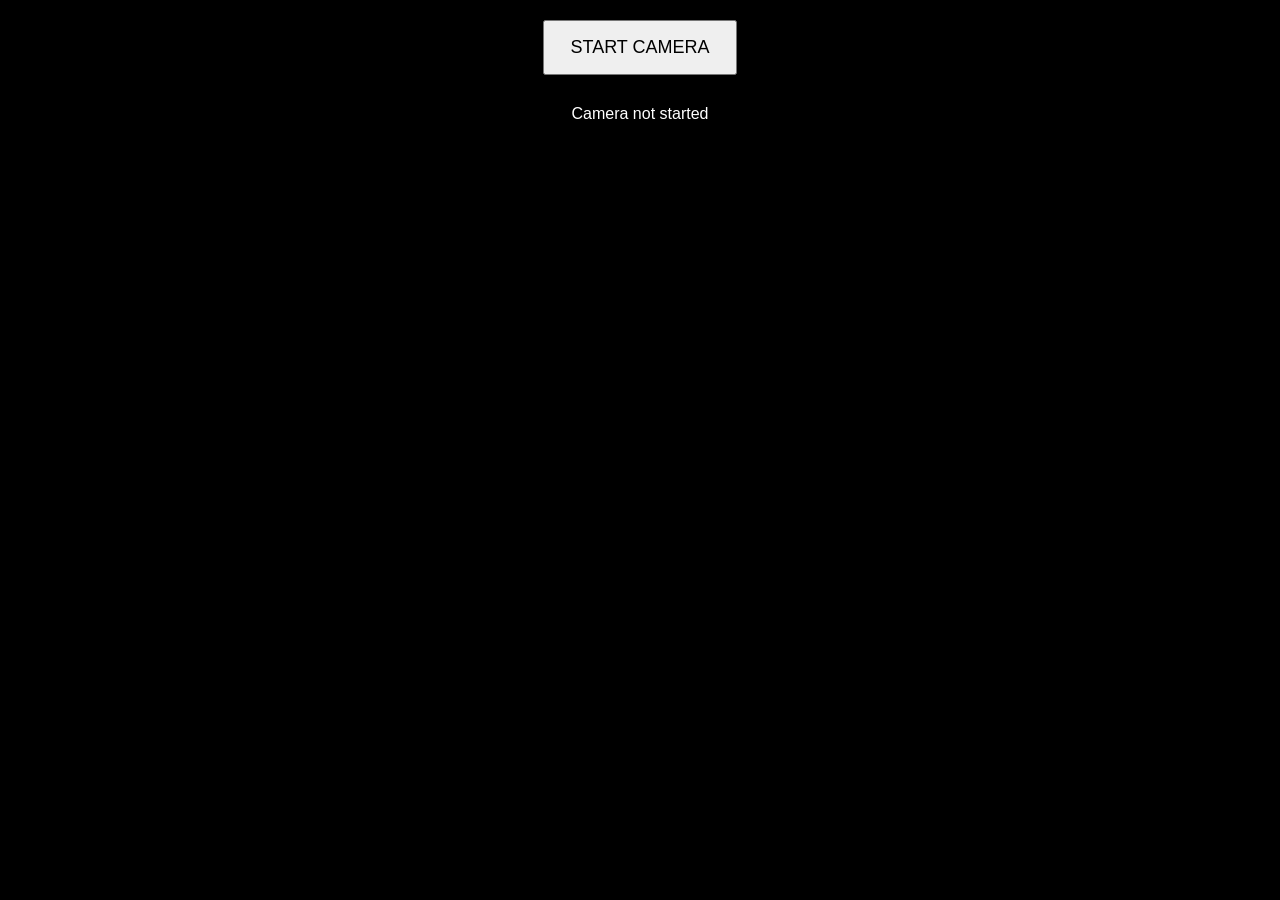
<file: camera-test.html>
<!DOCTYPE html>
<html lang="en">

<head>

    <meta charset="UTF-8">

    <meta
        name="viewport"
        content="width=device-width, initial-scale=1.0"
    >

    <title>Camera Test</title>

    <style>

        body {
            margin: 0;
            background: black;
            color: white;
            font-family: Arial, sans-serif;
            text-align: center;
        }

        button {
            margin: 20px;
            padding: 15px 25px;
            font-size: 18px;
        }

        video {
            width: 100%;
            max-width: 600px;
        }

        #status {
            padding: 10px;
        }

    </style>

</head>


<body>

    <button id="start">
        START CAMERA
    </button>

    <div id="status">
        Camera not started
    </div>

    <video
        id="video"
        autoplay
        playsinline
        muted>
    </video>


    <script>

        const button =
            document.getElementById("start");

        const video =
            document.getElementById("video");

        const status =
            document.getElementById("status");


        button.addEventListener(
            "click",

            async () => {

                status.textContent =
                    "Requesting camera...";

                try {

                    const stream =
                        await navigator.mediaDevices.getUserMedia({

                            audio: false,

                            video: {
                                facingMode: "environment"
                            }

                        });


                    video.srcObject =
                        stream;


                    status.textContent =
                        "Camera working ✅";


                    button.style.display =
                        "none";

                }

                catch (error) {

                    console.error(error);

                    status.textContent =
                        error.name +
                        ": " +
                        error.message;

                }

            }

        );

    </script>

</body>

</html>
</file>
